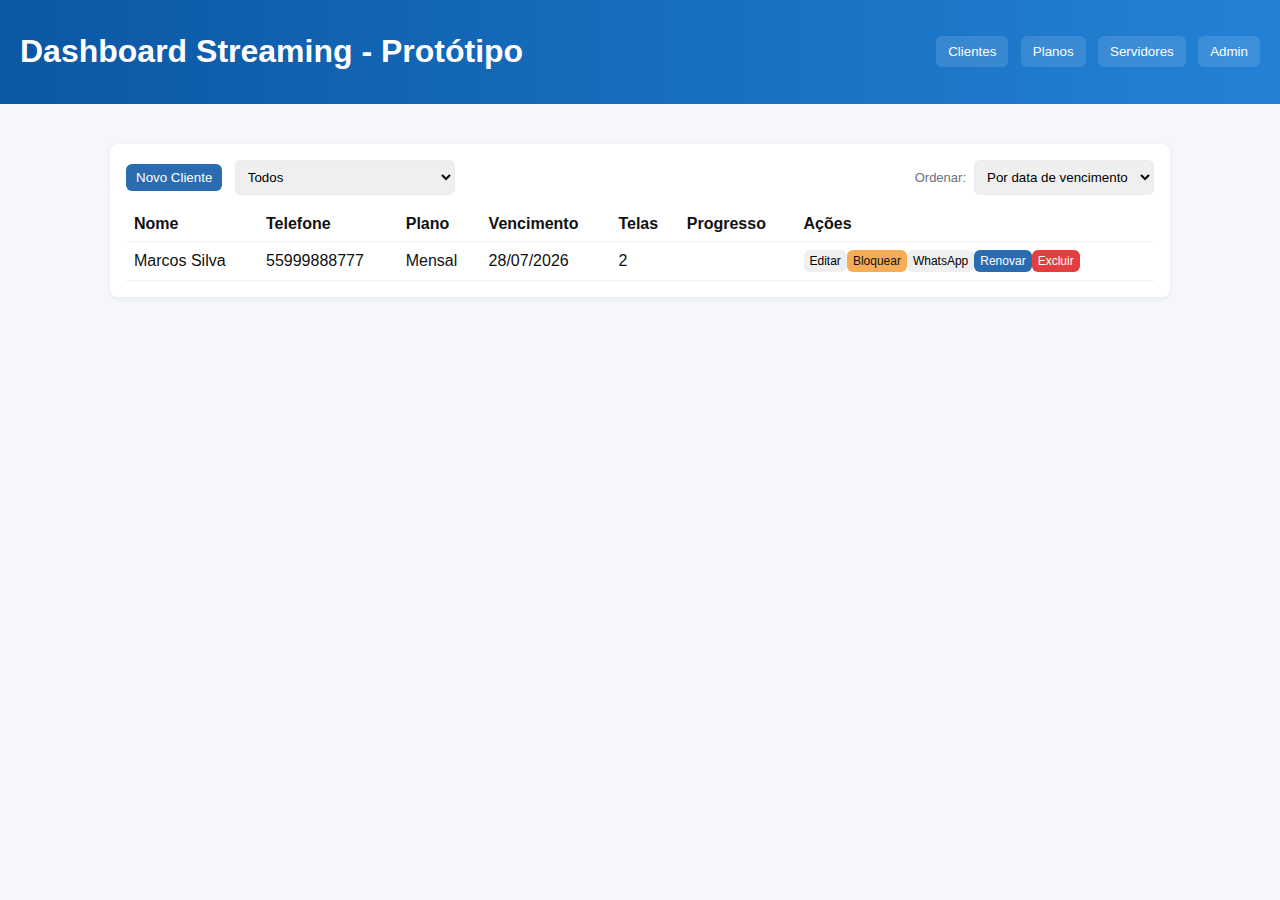
<file: index.html>
<!doctype html>
<html lang="pt-BR">
<head>
  <meta charset="utf-8" />
  <meta name="viewport" content="width=device-width,initial-scale=1" />
  <title>Dashboard Streaming - Protótipo</title>
  <link rel="stylesheet" href="css/global.css" />
  <link rel="stylesheet" href="css/clientes.css" />
</head>
<body>
  <header class="topbar">
    <h1>Dashboard Streaming - Protótipo</h1>
    <nav>
      <button data-route="clientes">Clientes</button>
      <button data-route="planos">Planos</button>
      <button data-route="servidores">Servidores</button>
      <button data-route="admin">Admin</button>
    </nav>
  </header>

  <main id="app-root" class="app-root">
    <!-- views serão carregadas aqui -->
  </main>

  <script src="js/dom-utils.js"></script>
  <script src="js/mock-provider.js"></script>
  <script src="js/supabase-service.js"></script>
  <script src="js/entities/plano.js"></script>
  <script src="js/entities/assinatura.js"></script>
  <script src="js/entities/cliente.js"></script>
  <script src="js/app-router.js"></script>
  <script src="js/main.js"></script>
</body>
</html>
</file>
<file: css/global.css>
:root{
  --bg:#f5f7fb;
  --card:#fff;
  --accent:#2b6cb0;
  --danger:#e53e3e;
  --muted:#6b7280;
}
*{box-sizing:border-box;font-family:Inter,Segoe UI,Arial,sans-serif}
body{margin:0;background:var(--bg);color:#111}
.topbar{display:flex;justify-content:space-between;align-items:center;padding:12px 20px;background:linear-gradient(90deg,#0b57a4,#2382d6);color:#fff}
.topbar nav button{margin-left:8px;padding:8px 12px;border-radius:6px;border:none;background:rgba(255,255,255,0.12);color:#fff;cursor:pointer}
.app-root{padding:20px;max-width:1100px;margin:20px auto}
.card{background:var(--card);padding:16px;border-radius:8px;box-shadow:0 2px 6px rgba(11,26,40,0.06)}
.table{width:100%;border-collapse:collapse}
.table th,.table td{padding:8px;border-bottom:1px solid #eef2f7;text-align:left}
.btn{padding:6px 10px;border-radius:6px;border:none;cursor:pointer}
.btn.primary{background:var(--accent);color:#fff}
.btn.ghost{background:transparent;border:1px solid #ddd}
.btn.warn{background:#f6ad55;color:#111}
.btn.danger{background:var(--danger);color:#fff}
.small{font-size:12px;padding:4px 6px}
.row{display:flex;gap:8px;align-items:center}
.form-row{display:flex;gap:8px;margin-bottom:8px}
.input,select{padding:8px;border:1px solid #e6edf3;border-radius:6px;width:100%}
.toolbar{display:flex;justify-content:space-between;align-items:center;margin-bottom:12px}
.toast{position:fixed;right:20px;bottom:20px;background:#111;color:#fff;padding:10px 14px;border-radius:8px;opacity:0.95}
.small-muted{color:var(--muted);font-size:13px}
.indicator{font-weight:600}
</file>
<file: css/clientes.css>
.clients-list .actions{display:flex;gap:6px}
.renew-note{font-size:12px;color:var(--muted)}
.status-ok{color:green}
.status-warning{color:orange}
.status-danger{color:var(--danger)}
.progress-bar{height:10px;background:#eee;border-radius:8px;overflow:hidden}
.progress-fill{height:100%;background:linear-gradient(90deg,#2b6cb0,#48bb78)}
</file>
